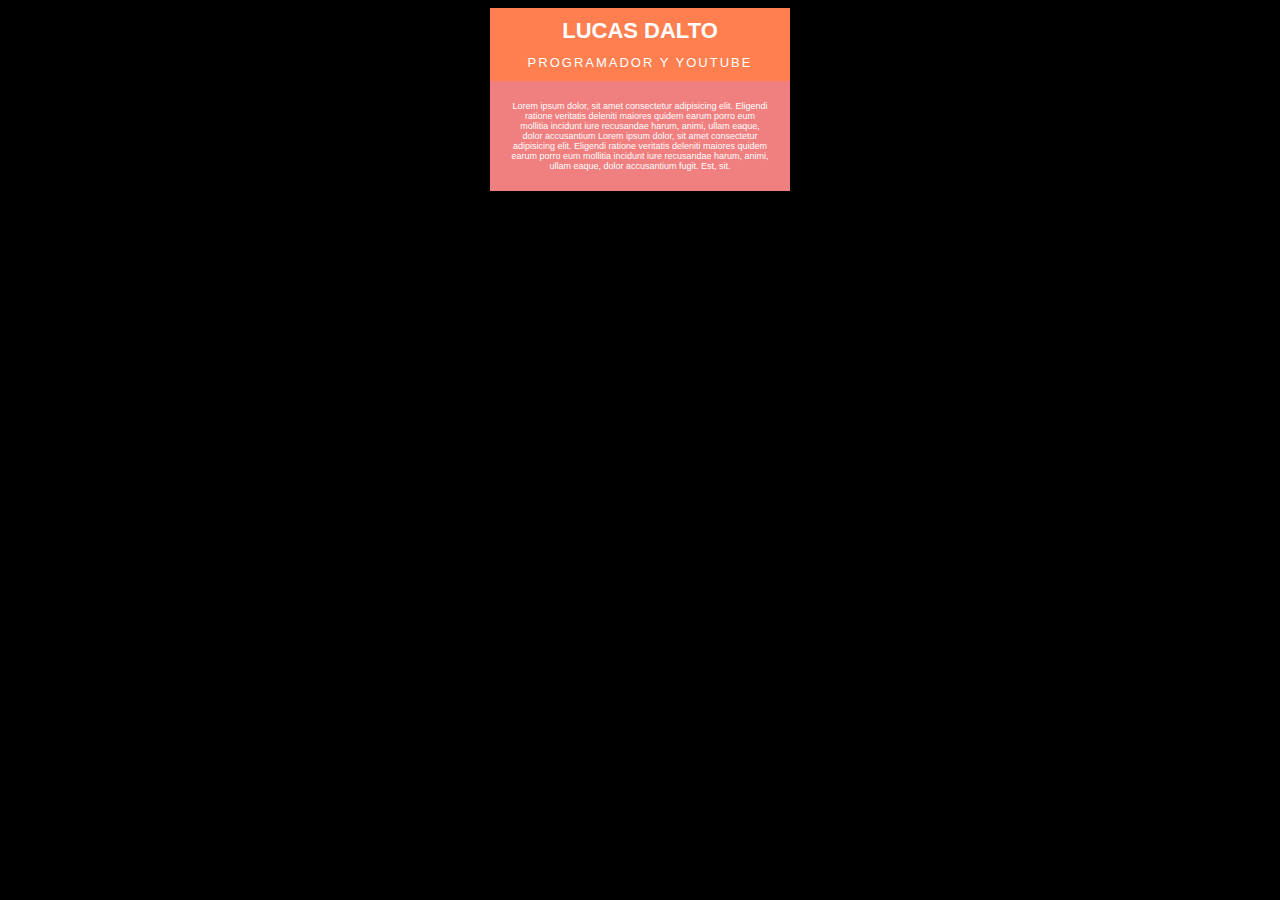
<file: BORDES/index.html>
<!DOCTYPE html>
<html lang="en">
<head>
    <title>Document</title>
    <link rel="stylesheet" href="style.css">
</head>
<body>
    <div class="card">
        <h1>LUCAS DALTO</h1>
        <H2>PROGRAMADOR Y YOUTUBE</H2>
        <P>Lorem ipsum dolor, sit amet consectetur adipisicing elit. Eligendi ratione veritatis deleniti maiores quidem earum porro eum mollitia incidunt iure recusandae harum, animi, ullam eaque, dolor accusantium  Lorem ipsum dolor, sit amet consectetur adipisicing elit. Eligendi ratione veritatis deleniti maiores quidem earum porro eum mollitia incidunt iure recusandae harum, animi, ullam eaque, dolor accusantium fugit. Est, sit.</P>
    </div>
</body>
</html>
</file>
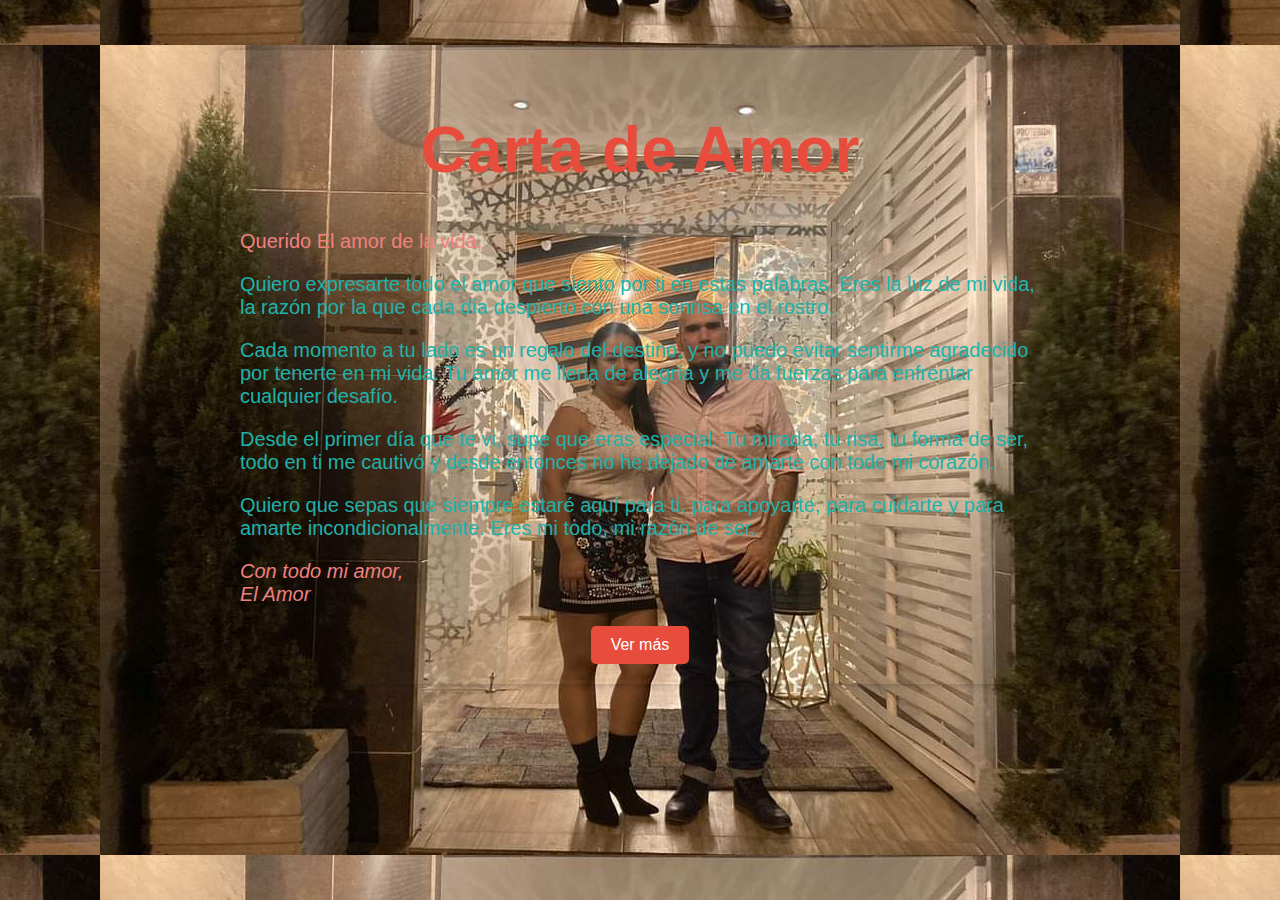
<file: JONNY COSITAS/index.html>
<!DOCTYPE html>
<html lang="es">
<head>
    <meta charset="UTF-8">
    <meta name="viewport" content="width=device-width, initial-scale=1.0">
    <title>Carta de Amor</title>
    <link rel="stylesheet" href="style.css">
</head>
<body>
    <div class="container">
        <div class="titulo">
            <h1>Carta de Amor</h1>
        </div>
        <div class="contenido">
            <p1>Querido El amor de la vida,</p1>
            <p>Quiero expresarte todo el amor que siento por ti en estas palabras. Eres la luz de mi vida, la razón por la que cada día despierto con una sonrisa en el rostro.</p>
            <p>Cada momento a tu lado es un regalo del destino, y no puedo evitar sentirme agradecido por tenerte en mi vida. Tu amor me llena de alegría y me da fuerzas para enfrentar cualquier desafío.</p>
            <p>Desde el primer día que te vi, supe que eras especial. Tu mirada, tu risa, tu forma de ser, todo en ti me cautivó y desde entonces no he dejado de amarte con todo mi corazón.</p>
            <p>Quiero que sepas que siempre estaré aquí para ti, para apoyarte, para cuidarte y para amarte incondicionalmente. Eres mi todo, mi razón de ser.</p>
            <p1 class="firma">Con todo mi amor,<br>El Amor</p1>
        </div>
        <div class="button-container">
            <a href="https://www.youtube.com/watch?v=cMtBOR_U-pI" target="_blank" class="button">Ver más</a> <!-- Cambia 'tu-link-externo' por el enlace al que quieres redireccionar -->
        </div>
    </div>
</body>
</html>
</file>
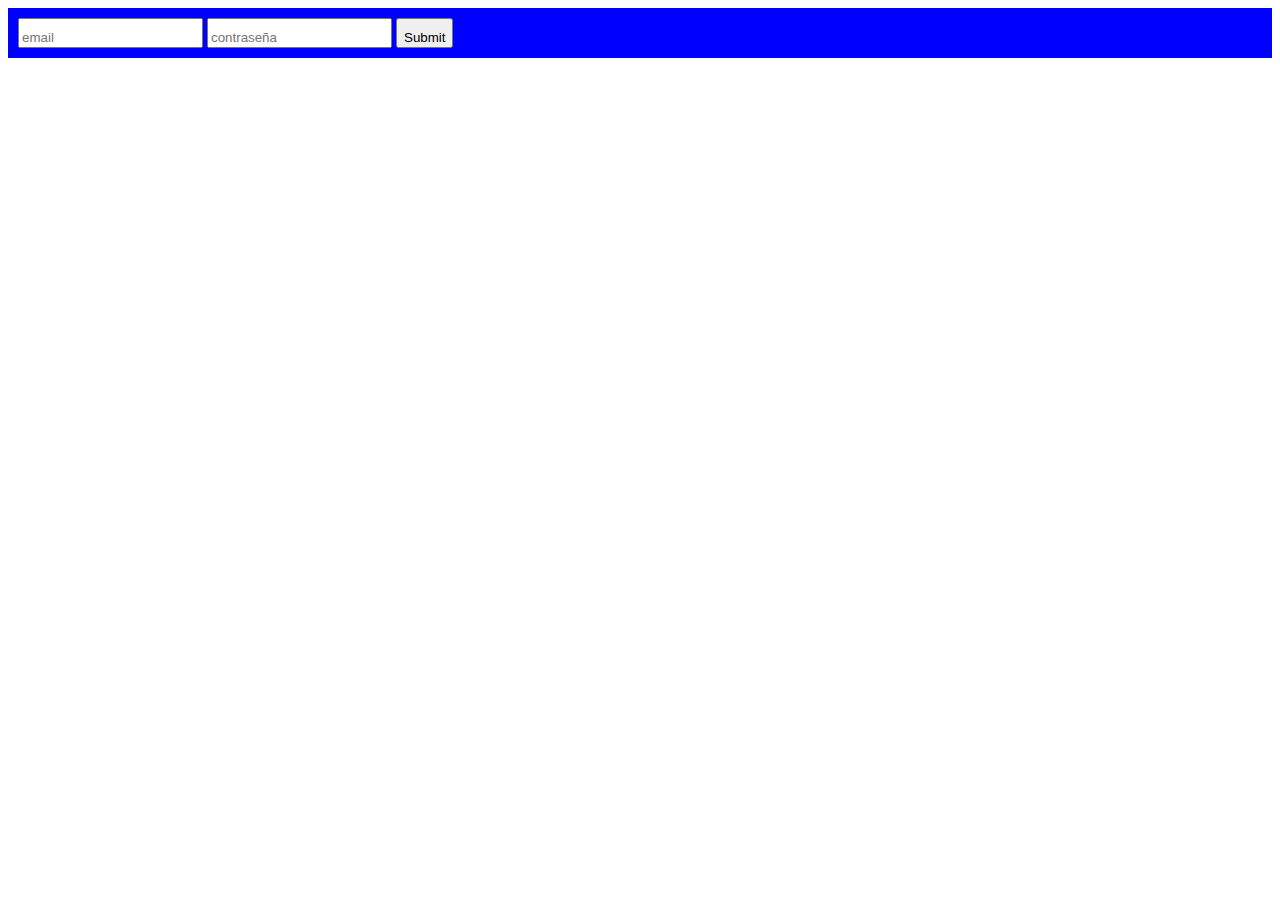
<file: padding and margin/index.html>
<!DOCTYPE html>
<html lang="en">
<head>
    <title>Document</title>
    <link rel="stylesheet" href="style.css">
</head>
<body>
    <form class="formulario">
        <input class="formulario_input" type="text"placeholder="email">
        <input class="formulario_input" type="password" placeholder="contraseña">
        <input class="formulario_input" type="submit">
    </form>
    
</body>
</html>
</file>
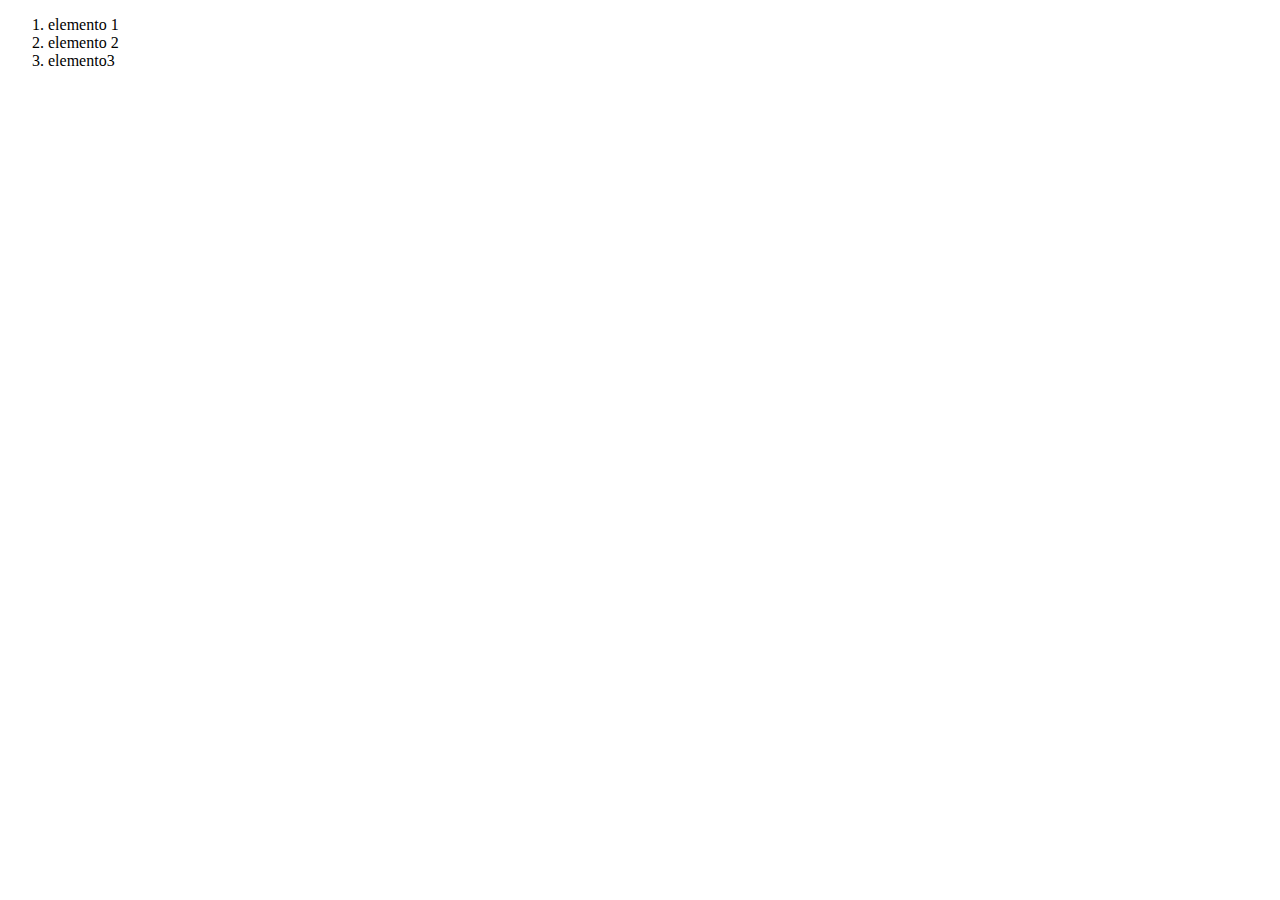
<file: LISTAS.HTML>
<!DOCTYPE html>
<html lang="en">
    <head>
        <title>listas</title>
    </head>
    <body>
        <ol>
            <li>elemento 1</li>
            <li>elemento 2</li>
            <li>elemento3</li>
        </ol>
        
    
    </body>
</html>
</file>
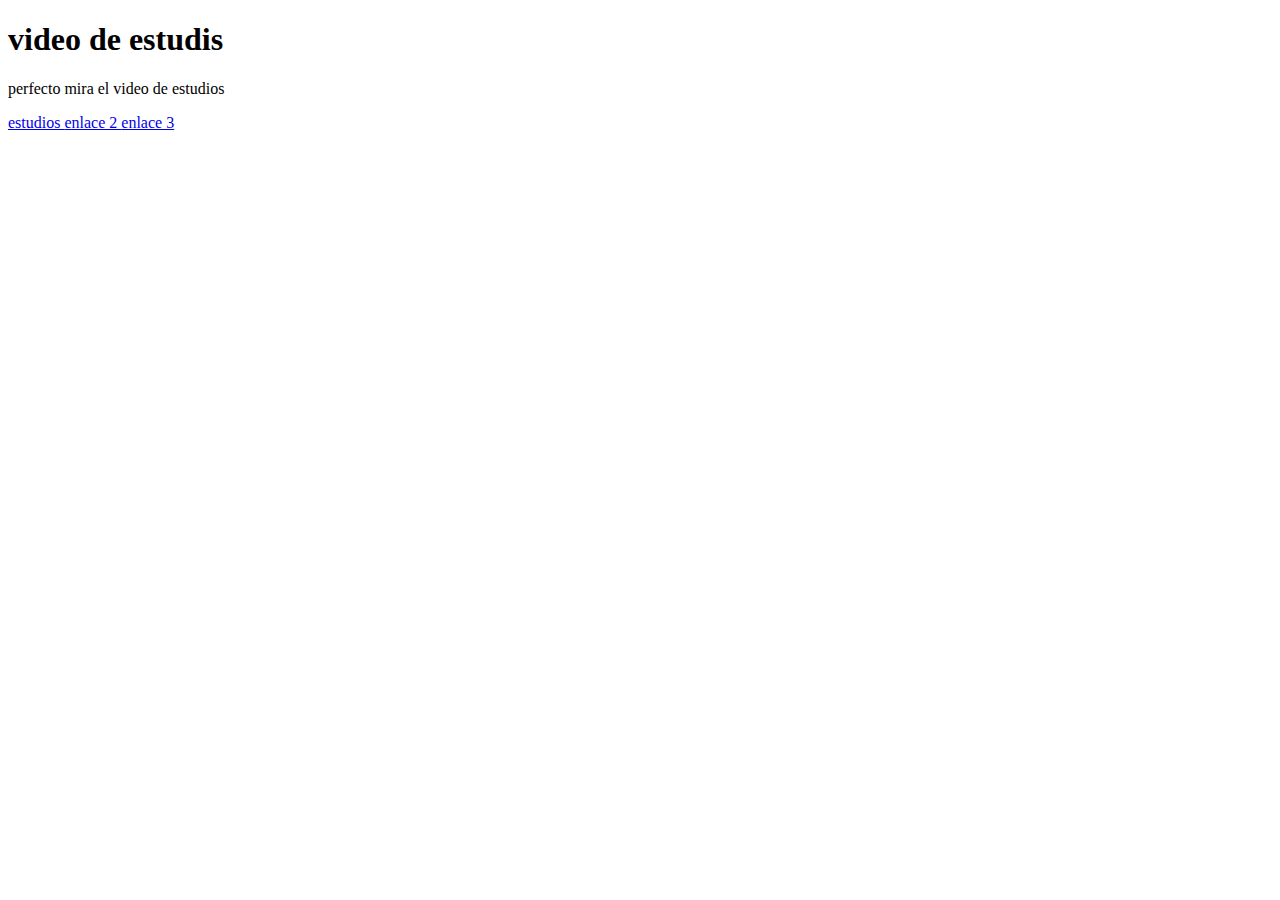
<file: enlaces/enlasces 2.html>
<!DOCTYPE html>
<html lang="en">
    <head>
        <title>enlaces</title>
    </head>
    <body>
        <h1>video de estudis</h1>
        <p>
            perfecto mira el video de estudios
        </p>
        <a href="https://www.youtube.com/watch?v=ELSm-G201Ls" > estudios </a>
        <a href="enlasces.html" > enlace 2 </a>
        <a href="enlasces 3.html" > enlace 3 </a>
    </body>
</html>
</file>
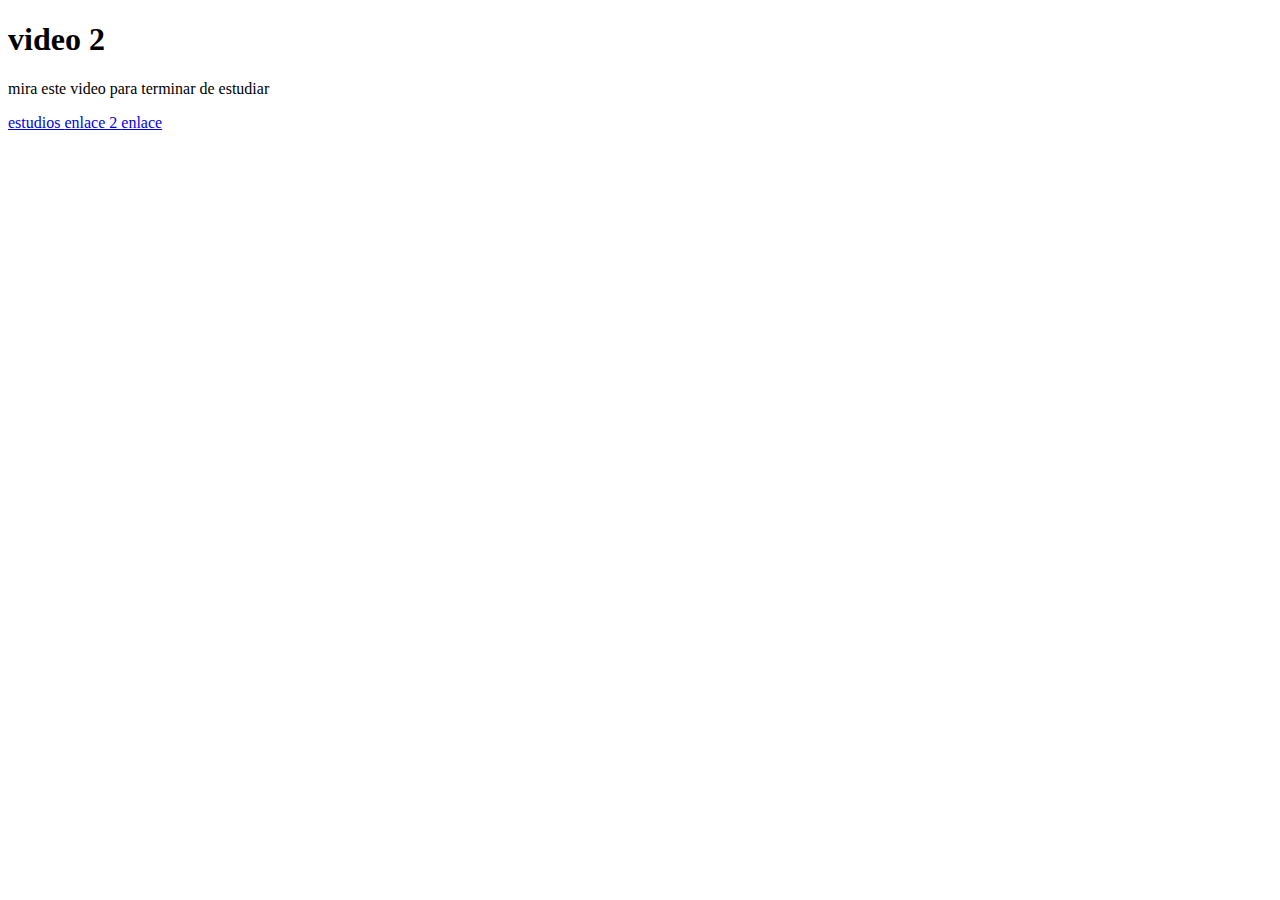
<file: enlaces/enlasces 3.html>
<!DOCTYPE html>
<html lang="en">
    <head>
        <title>enlaces</title>
    </head>
    <body>
        <h1> video 2</h1>
        <p>
            mira este video para terminar de estudiar
        </p>
        <a href="https://www.youtube.com/watch?v=ELSm-G201Ls"> estudios </a>
        <a href="enlasces 2.html"> enlace 2 </a>
        <a href="enlasces.html"> enlace </a>
    </body>
</html>
</file>
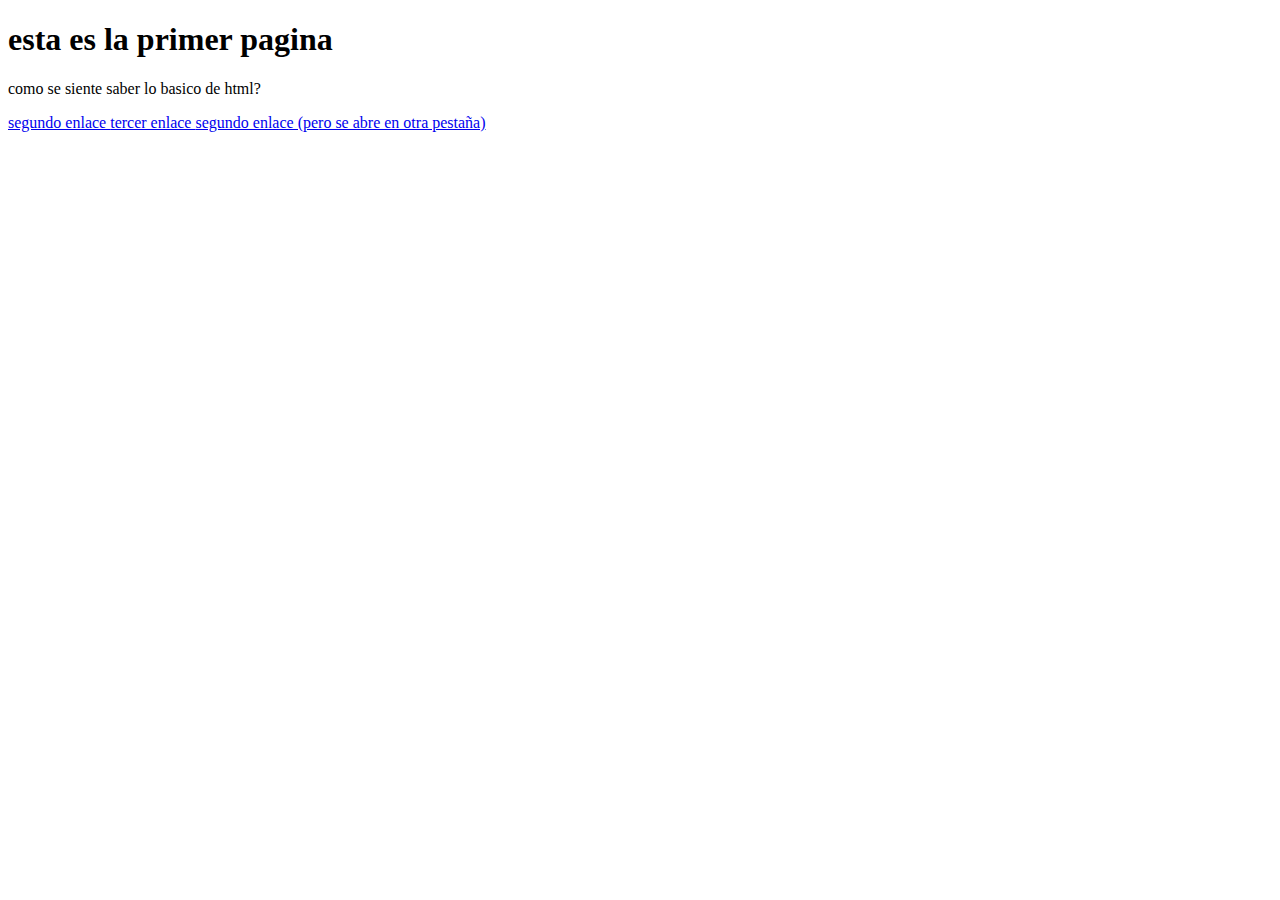
<file: enlaces/enlasces.html>
<!DOCTYPE html>
<html lang="en">
    <head>
        <title>enlaces</title>
    </head>
    <body>
        <h1>esta es la primer pagina</h1>
        <p>
            como se siente saber lo basico de html?
        </p>
        <a href="enlasces 2.html"> segundo enlace </a>

        <a href="enlasces 3.html"> tercer enlace </a>
        
        <a href="enlasces 2.html" target="_blank">segundo enlace (pero se abre en otra pestaña)</a>
    </body>
</html>
</file>
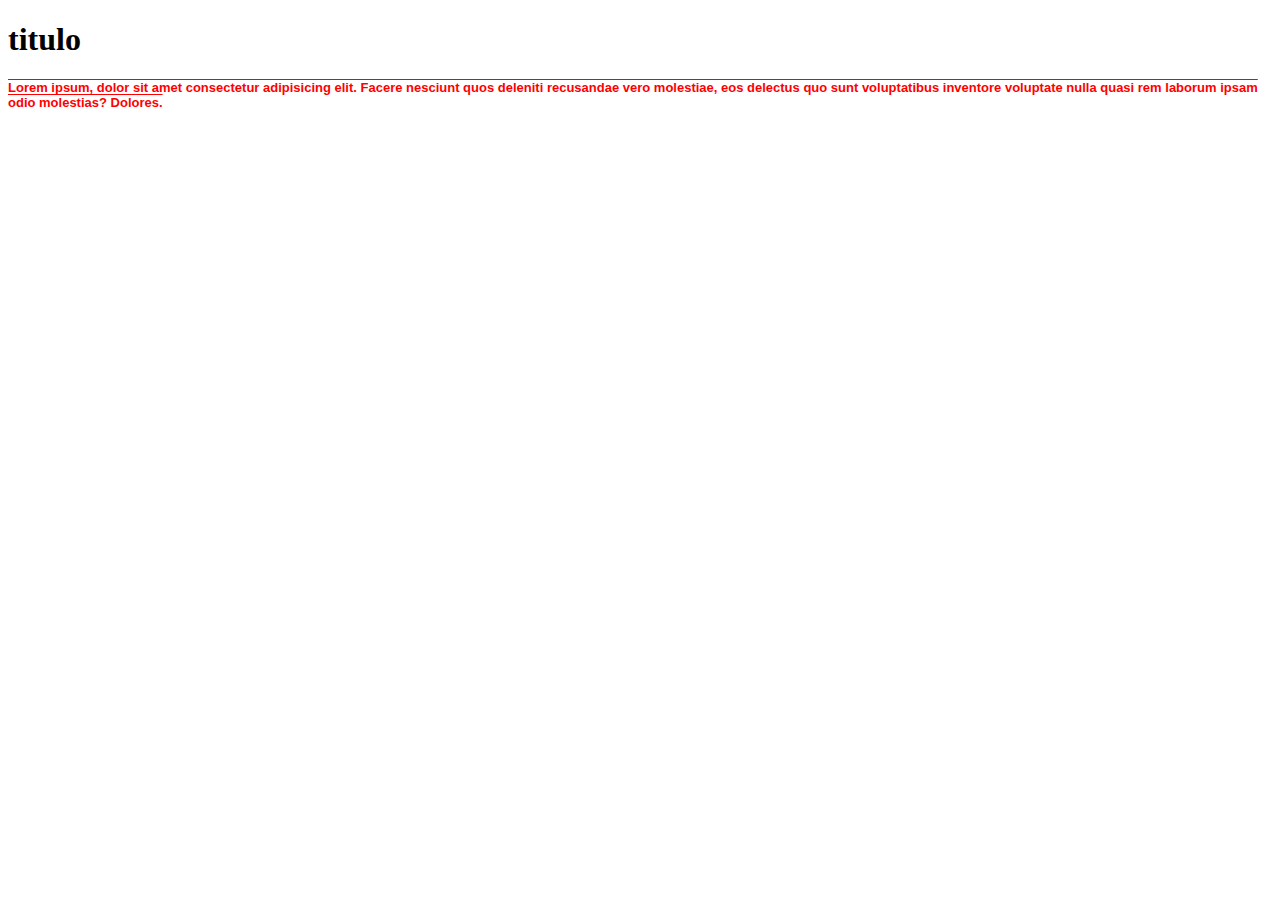
<file: propiedades de texto y fuentes/PARRAFOS Y ENCABEZADOS.html>
<!DOCTYPE html>
<html lang="en">
<head>
        <title>mi primera web</title>
        <link rel="stylesheet" href="style.css">
        <link rel="stylesheet" href="fonts.css">
</head>
<body>
    <H1>titulo</H1>
    <p>Lorem ipsum, dolor sit amet consectetur adipisicing elit. Facere nesciunt quos deleniti recusandae vero molestiae, eos delectus quo sunt voluptatibus inventore voluptate nulla quasi rem laborum ipsam odio molestias? Dolores.</p>
    
</body>    
</html>
</file>
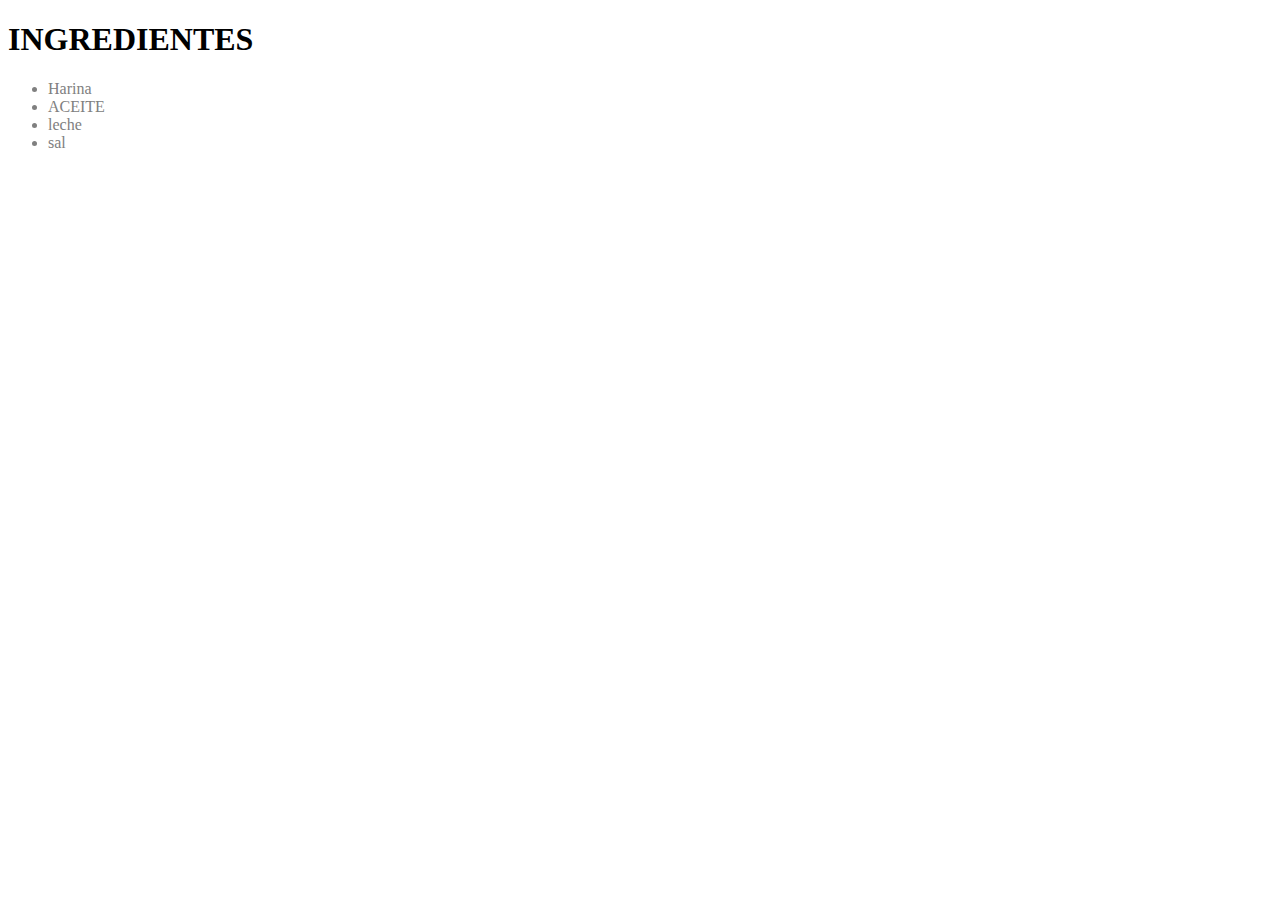
<file: SELECTORES/PARRAFOS Y ENCABEZADOS.html>
<!DOCTYPE html>
<html lang="en">
<head>
        <title>mi primera web</title>
        <link rel="stylesheet" href="style.css">
</head>
<body>
    <H1>INGREDIENTES</H1>
    <UL>
        <li class="faltante">Harina</li>
        <LI>ACEITE</LI>
        <LI>leche</LI>
        <li>sal</li>
    </UL>
</body>    
</html>
</file>
<file: BORDES/style.css>
body {
    background-color: black;
    font-family: sans-serif;
    color: white;
}

.card {
    background-color: coral;
    text-align: center;
    width: 300px;
    margin: auto;
}

h1 {
    padding-top: 10px;
    font-size: 22PX;
    margin: 0;

}

h2 {
    font-size: 13px;
    font-weight: 100 ;
    letter-spacing: 2PX;

}

P {
    font-size: 9PX;
    padding: 20PX;
    background-color: lightcoral;
}
</file>
<file: JONNY COSITAS/style.css>
body {
    font-family: Arial, sans-serif;
    margin: 0;
    padding: 0;
    background-image: url('kelly.jpg'); 
    background-position: center;
    background-attachment: fixed;
    
}
.container {
    max-width: 800px;
    margin: 50px auto;
    padding: 20px;
    background-color: rgba(0, 0, 0, 0.0); 
    border-radius: 10px;
    box-shadow: 0px 0px 10px 0px rgba(0, 0, 0, 0.3); 
}
.titulo {
    text-align: center;
    font-size: 32px;
    color: #e74c3c;
    margin-bottom: 20px;
    
}
.contenido {
    font-size: 20px;
    color: lightseagreen;
    margin-bottom: 20px;
}
.firma {
    font-style: italic;
}
.button-container {
    text-align: center;
}
.button {
    display: inline-block;
    padding: 10px 20px;
    background-color: #e74c3c;
    color: #fff;
    text-decoration: none;
    border-radius: 5px;
    transition: background-color 0.3s ease;
}
.button:hover {
    background-color: #c0392b;
}

p1 {
    color: lightcoral;
}

br {
    color: lightcoral;
}
</file>
<file: padding and margin/style.css>
.formulario {
    background: blue;
    padding-top: 10px;
    padding-bottom: 10px;
    padding-right: 10px;
    padding-left: 10px;


}

.formulario_input {
    padding-top:  10px;
}
</file>
<file: propiedades de texto y fuentes/style.css>
p{
    color: red;
    font-family:sans-serif;
    font-size: 13px;
    font-weight: bold;
    font-style:normal;
    text-align:left;
    text-decoration:overline;
    line-height: normal;
    letter-spacing: normal;
    text-transform: none;
    text-shadow: none;

}
</file>
<file: propiedades de texto y fuentes/fonts.css>
@font-face {
    font-family:"montserrat";
    src: url("fonts/Montserrat-Regular.ttf") format("truetype");
    font-weight: 400;
}
</file>
<file: SELECTORES/style.css>
li{
    color: gray;
}

.ingrediente-faltante {
    color: red;
}

#ingrediente-secreto {
    color: blue;
}
</file>
